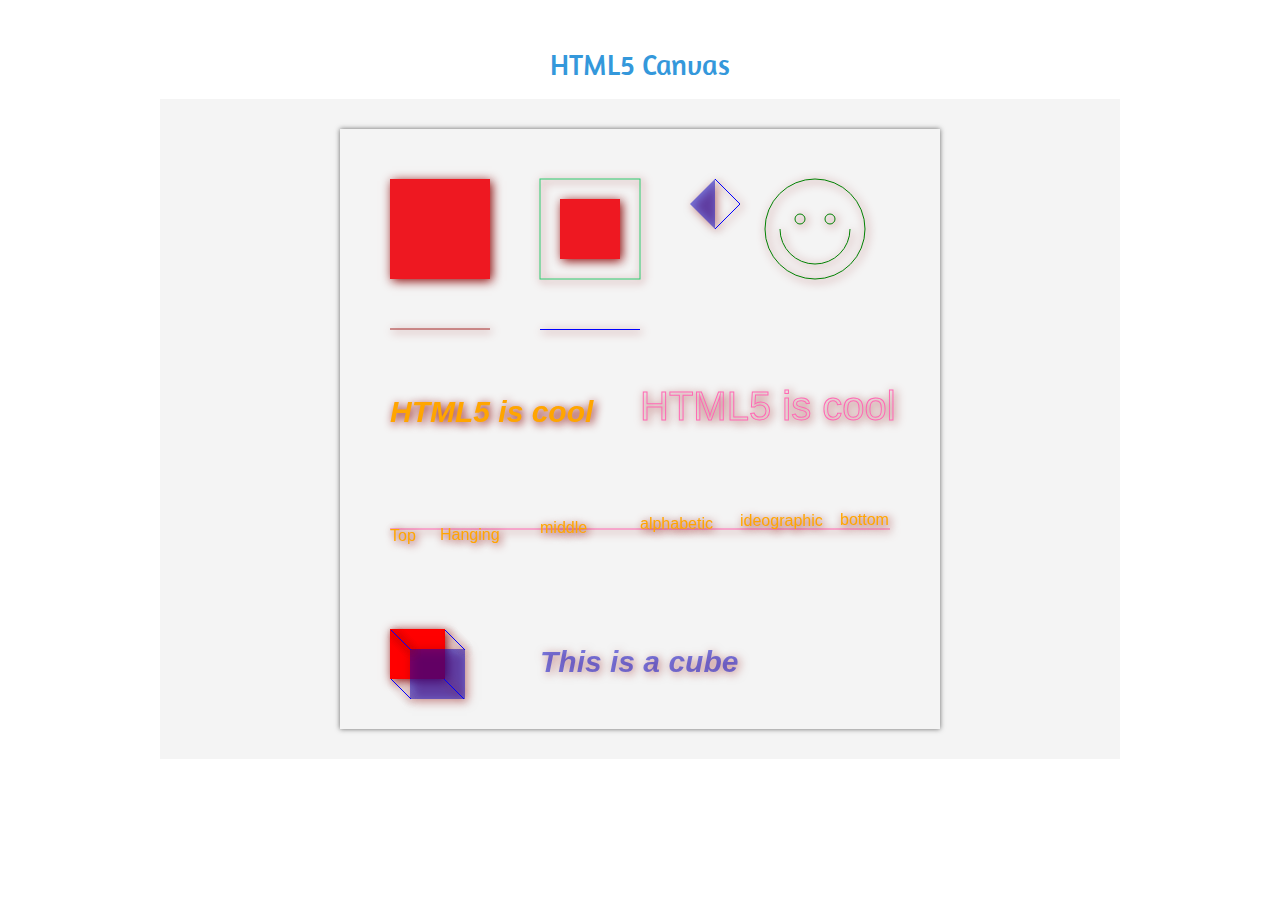
<file: index.html>
<!doctype html>
<html lang="en">
<head>
	<meta charset="UTF-8">
	<title>HTML5 Canvas API</title>
	<meta name="description" content="">
  <meta name="viewport" content="width=device-width, initial-scale=1, maximum-scale=1, user-scalable=no">

	<link href='http://fonts.googleapis.com/css?family=Kelly+Slab|Oleo+Script+Swash+Caps:400,700|Amaranth:400,700,400italic,700italic' rel='stylesheet' type='text/css'>
  <link rel="stylesheet" href="css/main.css">
</head>
<body>
	<div id="page">
		<h1>HTML5 Canvas</h1>
		<div id="content">
			<canvas id="canvas" width="600" height="600"></canvas>
		</div>
	</div>

	<script src="js/app.js"></script>
</body>
</html>
</file>
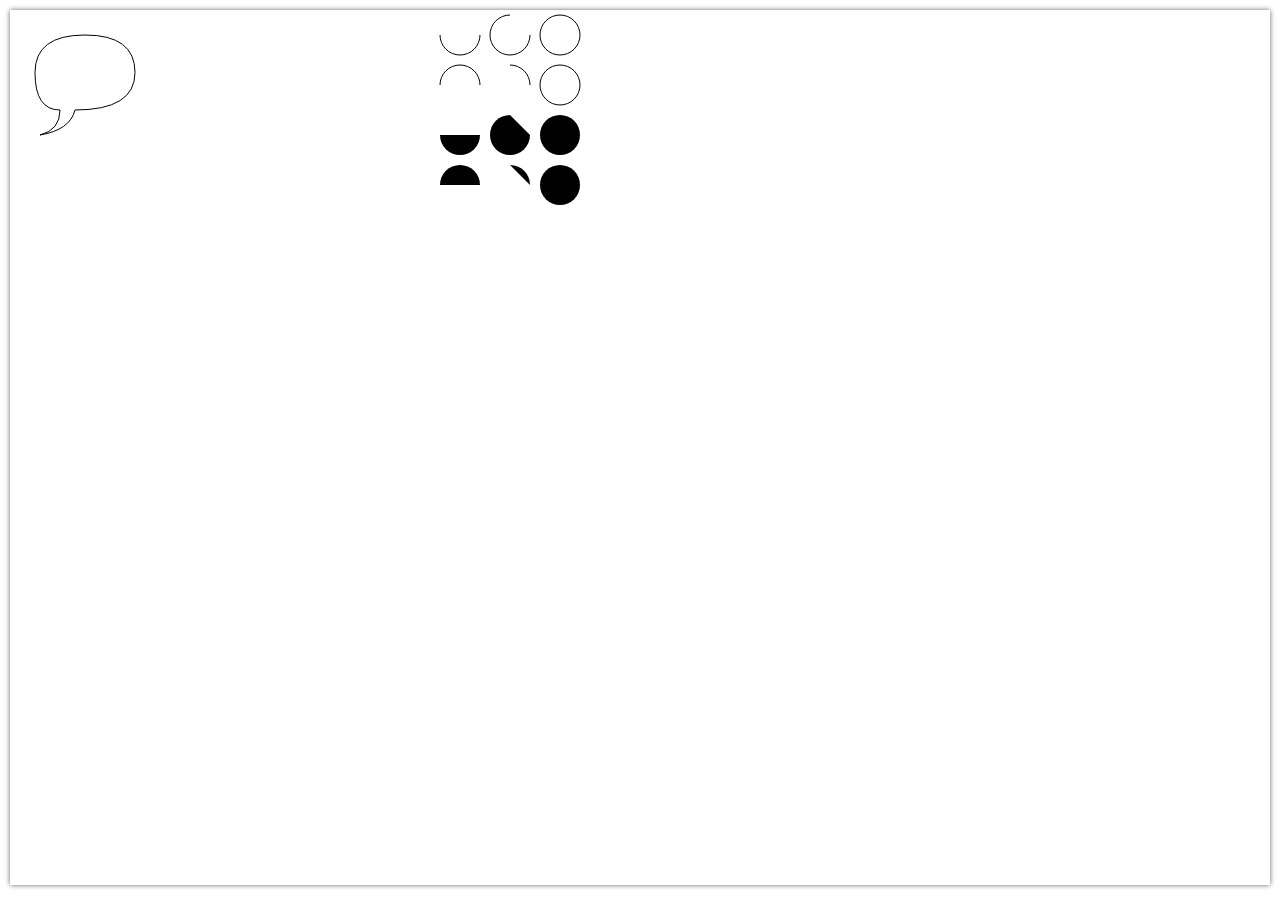
<file: index2.html>
<!doctype html>
<html lang="en">
<head>
	<meta charset="UTF-8">
	<title>HTML5 Canvas API</title>
	<meta name="description" content="">
  <meta name="viewport" content="width=device-width, initial-scale=1, maximum-scale=1, user-scalable=no">

	<link href='http://fonts.googleapis.com/css?family=Kelly+Slab|Oleo+Script+Swash+Caps:400,700|Amaranth:400,700,400italic,700italic' rel='stylesheet' type='text/css'>
  <link rel="stylesheet" href="css/main.css">
</head>
<body>
		<canvas id="canvas"></canvas>

	<script src="js/app2.js"></script>
</body>
</html>
</file>
<file: css/main.css>
/* http://meyerweb.com/eric/tools/css/reset/ 
   v2.0 | 20110126
   License: none (public domain)
*/

html, body, div, span, applet, object, iframe,
h1, h2, h3, h4, h5, h6, p, blockquote, pre,
a, abbr, acronym, address, big, cite, code,
del, dfn, em, img, ins, kbd, q, s, samp,
small, strike, strong, sub, sup, tt, var,
b, u, i, center,
dl, dt, dd, ol, ul, li,
fieldset, form, label, legend,
table, caption, tbody, tfoot, thead, tr, th, td,
article, aside, canvas, details, embed, 
figure, figcaption, footer, header, hgroup, 
menu, nav, output, ruby, section, summary,
time, mark, audio, video {
	margin: 0;
	padding: 0;
	border: 0;
	font-size: 100%;
	font: inherit;
	vertical-align: baseline;
}
/* HTML5 display-role reset for older browsers */
article, aside, details, figcaption, figure, 
footer, header, hgroup, menu, nav, section {
	display: block;
}
body {
	line-height: 1;
	font-family: 'Kelly Slab', cursive;
	color: #333;
	font-size: 0.9em; 
}
ol, ul {
	list-style: none;
}
blockquote, q {
	quotes: none;
}
blockquote:before, blockquote:after,
q:before, q:after {
	content: '';
	content: none;
}
table {
	border-collapse: collapse;
	border-spacing: 0;
}

/*** App specific styles **/
#page { max-width: 960px; margin: 50px auto 20px; }
h1 { font-family: 'Amaranth', sans-serif; font-weight: 400; margin: 10px 0 20px; font-size: 2em; color: #3498db; text-align: center; }
#content { padding: 20px; background: #f4f4f4; }

canvas { margin: 10px auto; display: table; box-shadow: 0 0 5px #666; }
</file>
